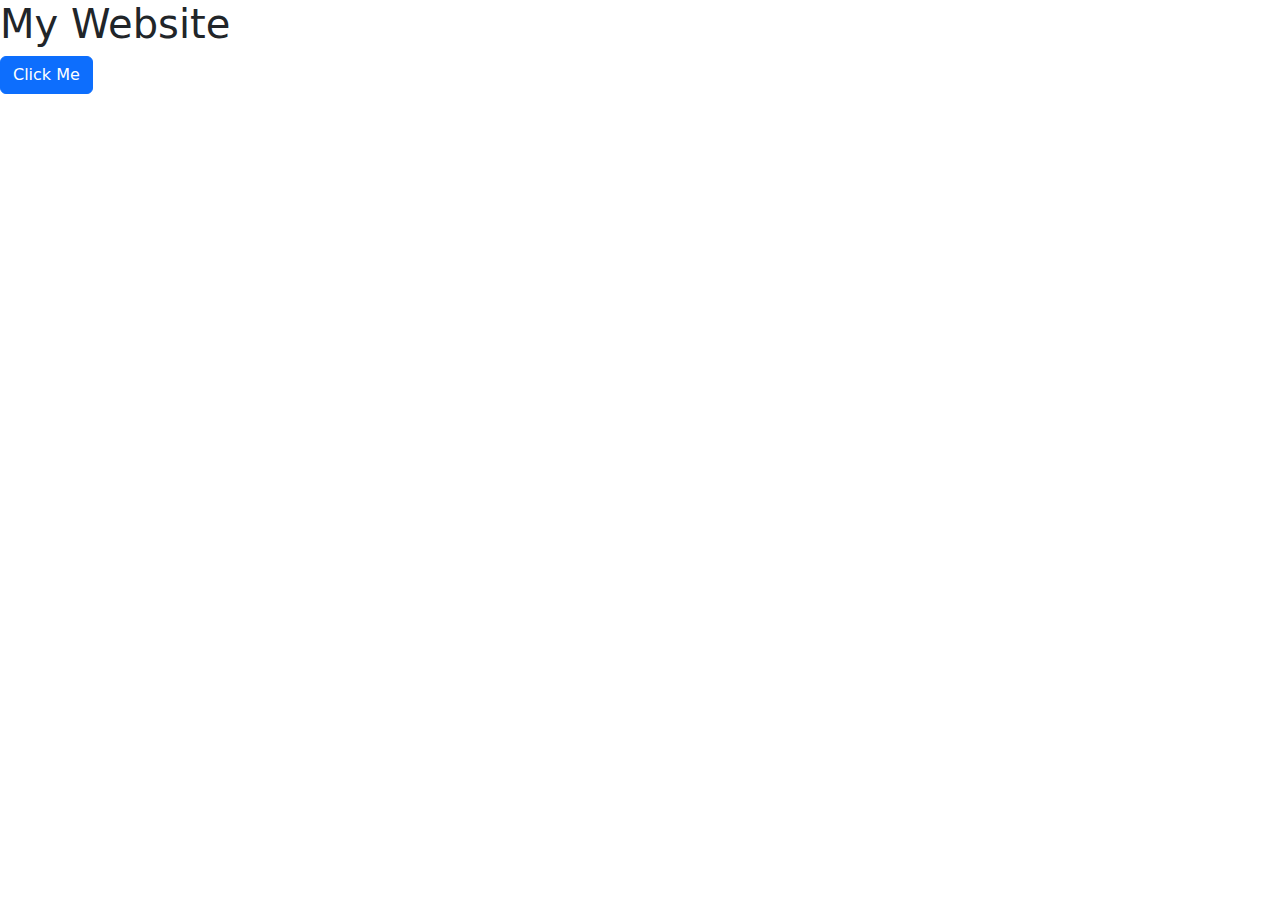
<file: index.html>
<!DOCTYPE html>
<html lang="en">

<head>
    <meta charset="UTF-8">
    <meta name="viewport" content="width=device-width, initial-scale=1.0">
    <title>JavaScript Practice</title>
    <link href="https://cdn.jsdelivr.net/npm/bootstrap@5.3.3/dist/css/bootstrap.min.css" rel="stylesheet" integrity="sha384-QWTKZyjpPEjISv5WaRU9OFeRpok6YctnYmDr5pNlyT2bRjXh0JMhjY6hW+ALEwIH" crossorigin="anonymous">
    <script src="https://cdn.jsdelivr.net/npm/bootstrap@5.3.3/dist/js/bootstrap.bundle.min.js" integrity="sha384-YvpcrYf0tY3lHB60NNkmXc5s9fDVZLESaAA55NDzOxhy9GkcIdslK1eN7N6jIeHz" crossorigin="anonymous"></script>
</head>

<body>
    <h1>My Website</h1>
    <button id="clickMe" type="button" class="btn btn-primary">Click Me</button>
    <script src="index.js"></script>
</body>

</html>
</file>
